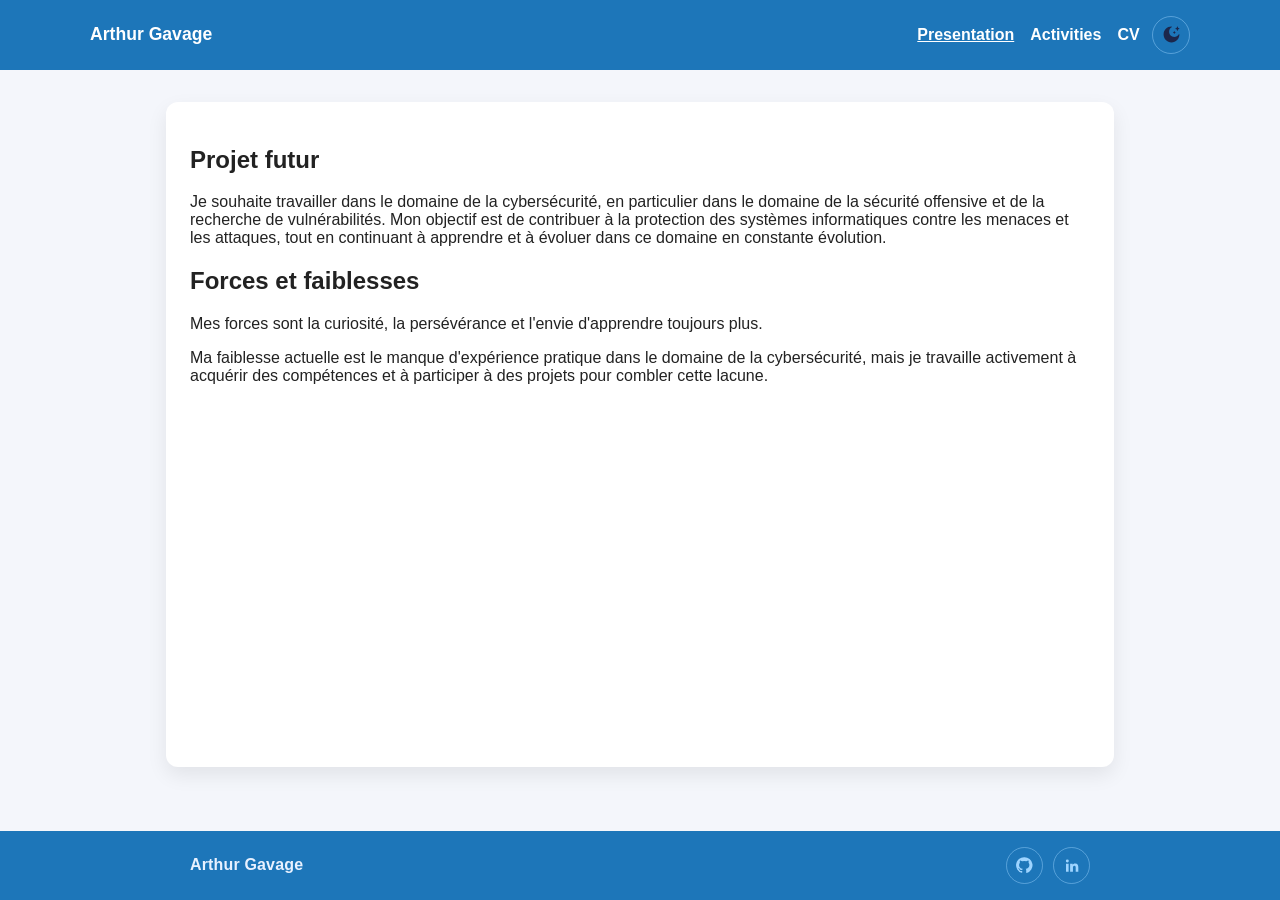
<file: index.html>
<!DOCTYPE html>
<html lang="en">
  <head>
    <meta charset="UTF-8" />
    <meta name="viewport" content="width=device-width, initial-scale=1.0" />
    <title>Portfolio Presentation</title>
    <link rel="stylesheet" href="./styles.css" />
  </head>
  <body>
    <header class="site-header">
      <div class="header-inner">
        <p class="site-owner">Arthur Gavage</p>
        <div class="header-right">
          <nav>
            <a href="./index.html" aria-current="page">Presentation</a>
            <a href="./activities.html">Activities</a>
            <a href="./cv.html">CV</a>
          </nav>
          <button
            id="theme-toggle"
            class="theme-toggle"
            type="button"
            aria-label="Activer le mode sombre"
            title="Changer le theme"
          >
            <img
              class="theme-icon theme-icon-moon"
              src="./assets/icone/moon-stars-svgrepo-com.svg"
              alt=""
              aria-hidden="false"
            />
            <img
              class="theme-icon theme-icon-sun"
              src="./assets/icone/sun-svgrepo-com.svg"
              alt=""
              hidden
              aria-hidden="true"
            />
          </button>
        </div>
      </div>
    </header>

    <main>
      <section class="card">
        <h1></h1> <!--Présentation-->

        <section class="home-section">
          <h2>Projet futur</h2>
          <p>
            Je souhaite travailler dans le domaine de la cybersécurité, en particulier dans le domaine de la sécurité 
            offensive et de la recherche de vulnérabilités. Mon objectif est de contribuer à la protection des systèmes 
            informatiques contre les menaces et les attaques, tout en continuant à apprendre et à évoluer dans ce domaine 
            en constante évolution.
          </p>
        </section>

        <section class="home-section">
          <h2>Forces et faiblesses</h2>
          <p>
            Mes forces sont la curiosité, la persévérance et l'envie d'apprendre
            toujours plus.
          </p>
          <p>
            Ma faiblesse actuelle est le manque d'expérience pratique dans le domaine de la cybersécurité, mais je travaille 
            activement à acquérir des compétences et à participer à des projets pour combler cette lacune.
          </p>
        </section>
      </section>
    </main>

    <footer class="site-footer">
      <div class="footer-content">
        <p class="footer-name">Arthur Gavage</p>
        <div class="footer-social" aria-label="Liens reseaux sociaux">
          <a
            class="social-link"
            href="https://github.com/arthur-citizen"
            target="_blank"
            rel="noopener noreferrer"
            aria-label="GitHub"
            title="GitHub"
          >
            <svg viewBox="0 0 24 24" aria-hidden="true" focusable="false">
              <path
                d="M12 1.5A10.5 10.5 0 0 0 8.68 22c.53.1.72-.23.72-.51v-1.94c-2.93.64-3.55-1.24-3.55-1.24-.48-1.2-1.17-1.52-1.17-1.52-.96-.66.07-.65.07-.65 1.06.07 1.62 1.09 1.62 1.09.95 1.62 2.49 1.15 3.1.88.1-.69.37-1.15.67-1.41-2.34-.27-4.8-1.17-4.8-5.2 0-1.15.41-2.08 1.08-2.82-.11-.27-.47-1.37.1-2.85 0 0 .88-.28 2.89 1.08a10.03 10.03 0 0 1 5.26 0c2.01-1.36 2.89-1.08 2.89-1.08.57 1.48.21 2.58.1 2.85.67.74 1.08 1.67 1.08 2.82 0 4.04-2.46 4.93-4.81 5.19.38.33.71.97.71 1.96v2.9c0 .28.19.61.73.51A10.5 10.5 0 0 0 12 1.5Z"
              />
            </svg>
          </a>
          <a
            class="social-link"
            href="https://www.linkedin.com/in/arthur-gavage-60848936b/"
            target="_blank"
            rel="noopener noreferrer"
            aria-label="LinkedIn"
            title="LinkedIn"
          >
            <svg viewBox="0 0 24 24" aria-hidden="true" focusable="false">
              <path
                d="M6.94 8.5a1.94 1.94 0 1 1 0-3.88 1.94 1.94 0 0 1 0 3.88ZM5.23 9.96h3.42V20.5H5.23V9.96Zm5.37 0h3.28v1.44h.05c.46-.86 1.58-1.77 3.25-1.77 3.47 0 4.12 2.29 4.12 5.26v5.61h-3.42v-4.98c0-1.19-.02-2.72-1.66-2.72-1.67 0-1.93 1.3-1.93 2.64v5.06H10.6V9.96Z"
              />
            </svg>
          </a>
        </div>
      </div>
    </footer>

    <script src="./script.js"></script>
  </body>
</html>
</file>
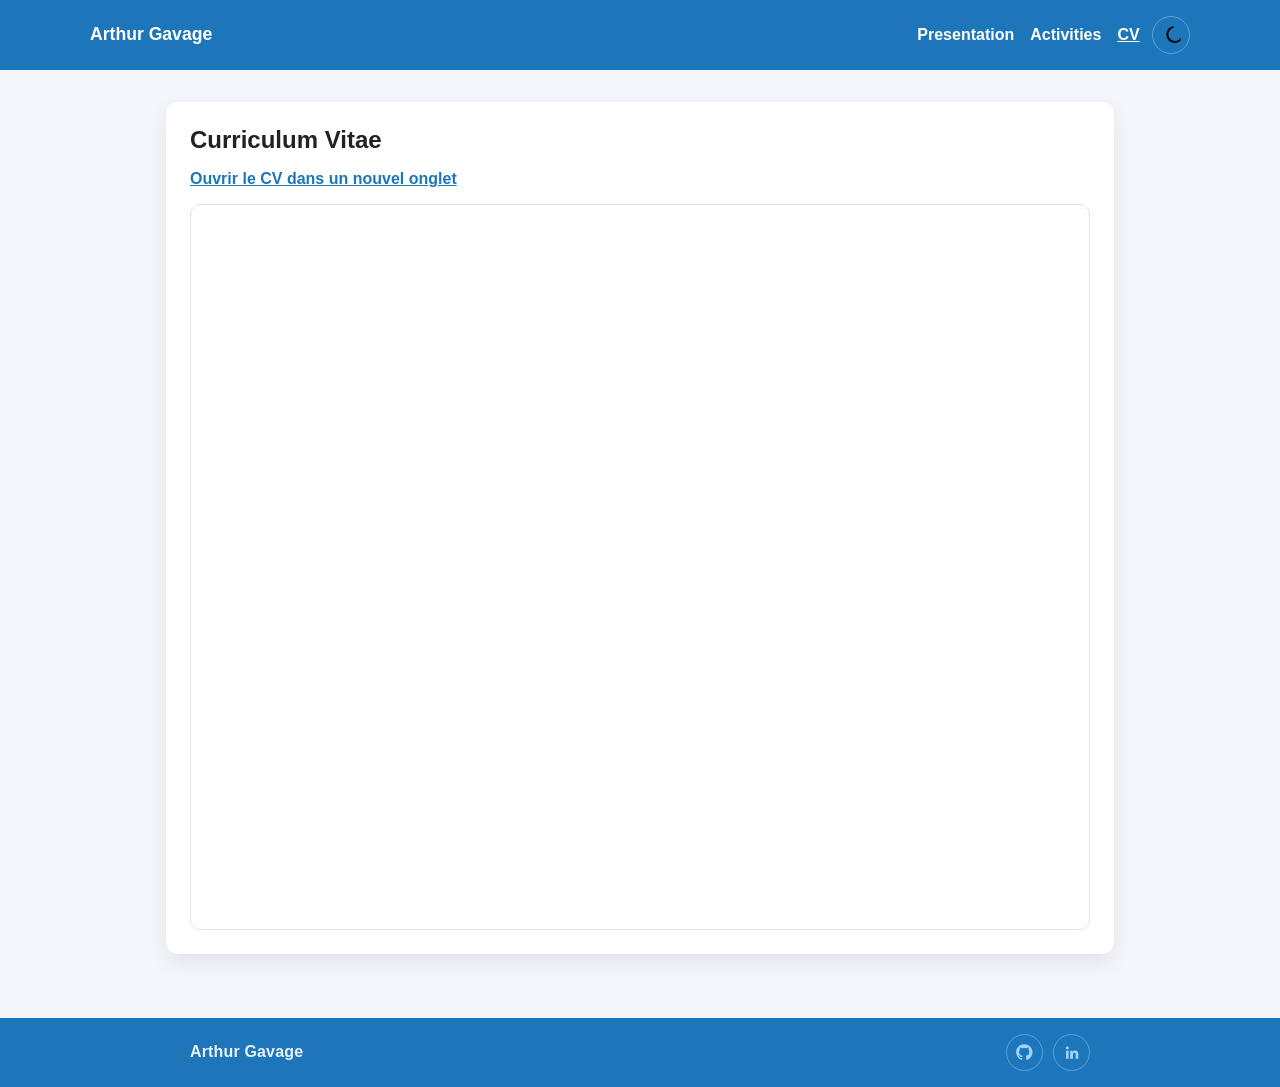
<file: cv.html>
<!DOCTYPE html>
<html lang="fr">
	<head>
		<meta charset="UTF-8" />
		<meta name="viewport" content="width=device-width, initial-scale=1.0" />
		<title>CV</title>
		<link rel="stylesheet" href="./styles.css" />
	</head>
	<body>
		<header class="site-header">
			<div class="header-inner">
				<p class="site-owner">Arthur Gavage</p>
				<div class="header-right">
					<nav>
						<a href="./index.html">Presentation</a>
						<a href="./activities.html">Activities</a>
						<a href="./cv.html" aria-current="page">CV</a>
					</nav>
					<button
						id="theme-toggle"
						class="theme-toggle"
						type="button"
						aria-label="Activer le mode sombre"
						title="Changer le theme"
					>
						<svg
							class="theme-icon theme-icon-moon"
							viewBox="0 0 24 24"
							aria-hidden="true"
							focusable="false"
						>
							<path
								d="M14.53 2.08a1 1 0 0 1 .18 1.2 8.5 8.5 0 1 0 10.01 10.01 1 1 0 0 1 1.38 1.18A10.5 10.5 0 1 1 13.35 1.7a1 1 0 0 1 1.18.38Z"
							/>
						</svg>
						<svg
							class="theme-icon theme-icon-sun"
							viewBox="0 0 24 24"
							aria-hidden="true"
							focusable="false"
							hidden
						>
							<path
								d="M12 4a1 1 0 0 1 1 1v1.2a1 1 0 1 1-2 0V5a1 1 0 0 1 1-1Zm0 13.8a1 1 0 0 1 1 1V20a1 1 0 1 1-2 0v-1.2a1 1 0 0 1 1-1ZM5.64 6.64a1 1 0 0 1 1.41 0l.85.85a1 1 0 0 1-1.41 1.41l-.85-.85a1 1 0 0 1 0-1.41Zm10.46 10.46a1 1 0 0 1 1.41 0l.85.85a1 1 0 1 1-1.41 1.41l-.85-.85a1 1 0 0 1 0-1.41ZM4 12a1 1 0 0 1 1-1h1.2a1 1 0 0 1 0 2H5a1 1 0 0 1-1-1Zm13.8 0a1 1 0 0 1 1-1H20a1 1 0 1 1 0 2h-1.2a1 1 0 0 1-1-1ZM6.64 18.36a1 1 0 0 1 0-1.41l.85-.85a1 1 0 0 1 1.41 1.41l-.85.85a1 1 0 0 1-1.41 0ZM17.1 8.9a1 1 0 0 1 0-1.41l.85-.85a1 1 0 1 1 1.41 1.41l-.85.85a1 1 0 0 1-1.41 0ZM12 8a4 4 0 1 1 0 8 4 4 0 0 1 0-8Z"
							/>
						</svg>
					</button>
				</div>
			</div>
		</header>

		<main>
			<section class="card cv-card">
				<h1>Curriculum Vitae</h1>
                <p class="cv-download">
					<a
						href="./data/Arthur CV 2025 - English v2.pdf"
						target="_blank"
						rel="noopener noreferrer"
						>Ouvrir le CV dans un nouvel onglet</a
					>
				</p>
				<div class="cv-viewer" role="region" aria-label="Apercu PDF du CV">
					<iframe
						class="cv-frame"
						src="./data/Arthur CV 2025 - English v2.pdf"
						title="CV PDF"
					></iframe>
				</div>
			</section>
		</main>

		<footer class="site-footer">
			<div class="footer-content">
				<p class="footer-name">Arthur Gavage</p>
				<div class="footer-social" aria-label="Liens reseaux sociaux">
					<a
						class="social-link"
						href="https://github.com/arthur-citizen"
						target="_blank"
						rel="noopener noreferrer"
						aria-label="GitHub"
						title="GitHub"
					>
						<svg viewBox="0 0 24 24" aria-hidden="true" focusable="false">
							<path
								d="M12 1.5A10.5 10.5 0 0 0 8.68 22c.53.1.72-.23.72-.51v-1.94c-2.93.64-3.55-1.24-3.55-1.24-.48-1.2-1.17-1.52-1.17-1.52-.96-.66.07-.65.07-.65 1.06.07 1.62 1.09 1.62 1.09.95 1.62 2.49 1.15 3.1.88.1-.69.37-1.15.67-1.41-2.34-.27-4.8-1.17-4.8-5.2 0-1.15.41-2.08 1.08-2.82-.11-.27-.47-1.37.1-2.85 0 0 .88-.28 2.89 1.08a10.03 10.03 0 0 1 5.26 0c2.01-1.36 2.89-1.08 2.89-1.08.57 1.48.21 2.58.1 2.85.67.74 1.08 1.67 1.08 2.82 0 4.04-2.46 4.93-4.81 5.19.38.33.71.97.71 1.96v2.9c0 .28.19.61.73.51A10.5 10.5 0 0 0 12 1.5Z"
							/>
						</svg>
					</a>
					<a
						class="social-link"
						href="https://www.linkedin.com/in/arthur-gavage-60848936b/"
						target="_blank"
						rel="noopener noreferrer"
						aria-label="LinkedIn"
						title="LinkedIn"
					>
						<svg viewBox="0 0 24 24" aria-hidden="true" focusable="false">
							<path
								d="M6.94 8.5a1.94 1.94 0 1 1 0-3.88 1.94 1.94 0 0 1 0 3.88ZM5.23 9.96h3.42V20.5H5.23V9.96Zm5.37 0h3.28v1.44h.05c.46-.86 1.58-1.77 3.25-1.77 3.47 0 4.12 2.29 4.12 5.26v5.61h-3.42v-4.98c0-1.19-.02-2.72-1.66-2.72-1.67 0-1.93 1.3-1.93 2.64v5.06H10.6V9.96Z"
							/>
						</svg>
					</a>
				</div>
			</div>
		</footer>

		<script src="./script.js"></script>
	</body>
</html>
</file>
<file: styles.css>
/* Light theme tokens shared across the site. */
:root {
  color-scheme: light;
  font-family: Arial, Helvetica, sans-serif;
  --bg-page: #f4f6fb;
  --text-main: #222;
  --header-bg: #1d76b9;
  --nav-link: #fff;
  --card-bg: #fff;
  --card-shadow: 0 8px 20px rgba(0, 0, 0, 0.08);
  --line-color: #e1e3ea;
  --footer-bg: #1d76b9;
  --footer-text: #e8f1ff;
  --footer-link: #9ed4ff;
  --accent: #1d76b9;
  --accent-hover: #155f95;
  --icon-border: rgba(158, 212, 255, 0.45);
  --icon-hover-bg: rgba(158, 212, 255, 0.15);
  --icon-hover-border: rgba(158, 212, 255, 0.75);
}

/* Dark theme overrides activated via data-theme on <html>. */
:root[data-theme='dark'] {
  color-scheme: dark;
  --bg-page: #11161d;
  --text-main: #e8edf5;
  --header-bg: #142638;
  --nav-link: #e8edf5;
  --card-bg: #1a232e;
  --card-shadow: 0 12px 28px rgba(0, 0, 0, 0.35);
  --line-color: #324050;
  --footer-bg: #0d1622;
  --footer-text: #d9e6f5;
  --footer-link: #9ed4ff;
  --accent: #4f95d4;
  --accent-hover: #6aa8df;
  --icon-border: rgba(158, 212, 255, 0.5);
  --icon-hover-bg: rgba(158, 212, 255, 0.2);
  --icon-hover-border: rgba(158, 212, 255, 0.85);
}

/* Sticky footer layout: body is a full-height column. */
body {
  margin: 0;
  min-height: 100vh;
  display: flex;
  flex-direction: column;
  background: var(--bg-page);
  color: var(--text-main);
}

/* Header with brand on the left and controls on the right. */
.site-header {
  background: var(--header-bg);
  padding: 1rem;
}

.header-inner {
  width: min(1100px, 100%);
  margin: 0 auto;
  display: flex;
  align-items: center;
  gap: 1rem;
}

.site-owner {
  margin: 0;
  color: var(--nav-link);
  font-size: 1.1rem;
  font-weight: 700;
}

.header-right {
  margin-left: auto;
  display: flex;
  align-items: center;
  gap: 0.8rem;
}

nav {
  display: flex;
  gap: 1rem;
}

nav a {
  color: var(--nav-link);
  text-decoration: none;
  font-weight: 600;
}

nav a[aria-current='page'] {
  text-decoration: underline;
}

.theme-toggle {
  width: 2.35rem;
  height: 2.35rem;
  border: 1px solid var(--icon-border);
  border-radius: 999px;
  background: transparent;
  color: var(--footer-link);
  display: inline-flex;
  align-items: center;
  justify-content: center;
  cursor: pointer;
  transition: transform 0.15s ease, background-color 0.15s ease,
    border-color 0.15s ease;
}

.theme-toggle:hover,
.theme-toggle:focus-visible {
  transform: translateY(-1px);
  background: var(--icon-hover-bg);
  border-color: var(--icon-hover-border);
}

.theme-toggle:focus-visible {
  outline: 2px solid var(--footer-link);
  outline-offset: 2px;
}

.theme-icon {
  width: 1.2rem;
  height: 1.2rem;
  display: block;
  object-fit: contain;
}

.theme-icon[hidden] {
  display: none !important;
}

/* Main content takes remaining space so footer stays at page bottom. */
main {
  flex: 1;
  padding: 2rem;
  display: flex;
  justify-content: center;
}

/* Footer block with name + social links. */
.site-footer {
  background: var(--footer-bg);
  color: var(--footer-text);
  margin-top: 2rem;
  padding: 1rem 2rem;
}

.footer-content {
  width: min(900px, 100%);
  margin: 0 auto;
  display: flex;
  justify-content: space-between;
  align-items: center;
  gap: 1rem;
  flex-wrap: wrap;
}

.footer-name {
  margin: 0;
  font-weight: 700;
  letter-spacing: 0.01em;
}

.footer-social {
  display: flex;
  gap: 0.6rem;
  flex-wrap: wrap;
}

.social-link {
  width: 2.2rem;
  height: 2.2rem;
  display: inline-flex;
  align-items: center;
  justify-content: center;
  border-radius: 999px;
  border: 1px solid var(--icon-border);
  color: var(--footer-link);
  text-decoration: none;
  transition: transform 0.15s ease, background-color 0.15s ease,
    border-color 0.15s ease;
}

.social-link svg {
  width: 1.15rem;
  height: 1.15rem;
  fill: currentColor;
}

.social-link:hover,
.social-link:focus-visible {
  background: var(--icon-hover-bg);
  border-color: var(--icon-hover-border);
  transform: translateY(-1px);
}

.social-link:focus-visible {
  outline: 2px solid var(--footer-link);
  outline-offset: 2px;
}

.card {
  background: var(--card-bg);
  width: min(900px, 100%);
  border-radius: 12px;
  padding: 1.5rem;
  box-shadow: var(--card-shadow);
}

/* Visual spacing between sections on the home page card. */
.home-section + .home-section {
  margin-top: 1.2rem;
}

/* Activities table styles. */
table {
  width: 100%;
  border-collapse: collapse;
}

th,
td {
  text-align: left;
  border-bottom: 1px solid var(--line-color);
  padding: 0.75rem;
}

tfoot th {
  border-top: 2px solid #adb3c4;
}

.category-row th {
  background: #e9f2ff;
  color: #184d7d;
  font-weight: 700;
  border-top: 2px solid #c8dff8;
}

.proof-image {
  width: 96px;
  height: 64px;
  object-fit: cover;
  border-radius: 8px;
  border: 1px solid #d4d8e5;
}

.actions-cell {
  text-align: right;
}

.details-button {
  border: 0;
  border-radius: 8px;
  padding: 0.45rem 0.75rem;
  background: var(--accent);
  color: #fff;
  font-weight: 600;
  cursor: pointer;
}

.details-button:hover {
  background: var(--accent-hover);
}

/* Centered modal overlay for activity details. */
.detail-overlay {
  position: fixed;
  inset: 0;
  background: rgba(10, 22, 36, 0.65);
  display: flex;
  align-items: center;
  justify-content: center;
  padding: 1.2rem;
  z-index: 200;
}

.detail-overlay[hidden] {
  display: none;
}

.detail-panel {
  background: var(--card-bg);
  width: min(650px, 100%);
  max-height: 80vh;
  overflow-y: auto;
  border-radius: 14px;
  box-shadow: 0 16px 40px rgba(0, 0, 0, 0.25);
  padding: 1rem;
}

.detail-close {
  display: block;
  margin-left: auto;
  border: 0;
  border-radius: 8px;
  padding: 0.45rem 0.75rem;
  background: #e5ebf5;
  color: #283748;
  font-weight: 600;
  cursor: pointer;
}

.detail-content {
  margin-top: 0.8rem;
  display: flex;
  flex-direction: column;
  gap: 1.2rem;
}

.detail-images {
  display: flex;
  flex-direction: row;
  gap: 0.75rem;
}

.detail-image {
  width: 100%;
  max-height: 420px;
  object-fit: cover;
  border-radius: 10px;
  border: 1px solid #d4d8e5;
  cursor: pointer;
  transition: transform 0.15s ease, box-shadow 0.15s ease;
}

.detail-image:hover {
  transform: scale(1.02);
  box-shadow: 0 4px 12px rgba(0, 0, 0, 0.15);
}

/* Fullscreen image viewer overlay. */
.image-viewer-overlay {
  position: fixed;
  inset: 0;
  background: rgba(0, 0, 0, 0.9);
  display: flex;
  align-items: center;
  justify-content: center;
  padding: 1rem;
  z-index: 300;
}

.image-viewer-overlay[hidden] {
  display: none;
}

.image-viewer-close {
  position: absolute;
  top: 1rem;
  right: 1rem;
  width: 3rem;
  height: 3rem;
  border: 0;
  border-radius: 50%;
  background: rgba(255, 255, 255, 0.2);
  color: #fff;
  font-size: 1.5rem;
  cursor: pointer;
  display: flex;
  align-items: center;
  justify-content: center;
  transition: background-color 0.15s ease;
  z-index: 301;
}

.image-viewer-close:hover {
  background: rgba(255, 255, 255, 0.3);
}

.image-viewer-content {
  max-width: 90vw;
  max-height: 90vh;
  object-fit: contain;
  border-radius: 8px;
}

.detail-category {
  margin: 0;
  text-transform: uppercase;
  letter-spacing: 0.06em;
  font-size: 0.8rem;
  color: #1d76b9;
  font-weight: 700;
}

.detail-hours {
  font-weight: 700;
  color: #1e2b38;
}

.detail-description {
  line-height: 1.45;
}

/* CV PDF viewer area. */
.cv-card {
  display: flex;
  flex-direction: column;
  gap: 1rem;
}

.cv-card h1,
.cv-card p {
  margin: 0;
}

.cv-viewer {
  border: 1px solid var(--line-color);
  border-radius: 10px;
  overflow: hidden;
  background: var(--card-bg);
}

.cv-frame {
  width: 100%;
  height: 80vh;
  min-height: 560px;
  border: 0;
}

.cv-download a {
  color: var(--accent);
  font-weight: 700;
}

/* Mobile adjustments for layout and readability. */
@media (max-width: 700px) {
  .header-inner {
    flex-direction: column;
    align-items: stretch;
    gap: 0.6rem;
  }

  .site-owner {
    text-align: center;
  }

  .header-right {
    margin-left: 0;
    justify-content: space-between;
  }

  nav {
    flex-wrap: wrap;
  }

  main {
    padding: 1rem;
  }

  th,
  td {
    padding: 0.55rem;
  }

  .site-footer {
    padding: 1rem;
  }

  .footer-content {
    justify-content: center;
    text-align: center;
  }

  .detail-content {
    grid-template-columns: 1fr;
  }

  .actions-cell {
    text-align: left;
  }

  .cv-frame {
    height: 70vh;
    min-height: 420px;
  }
}
</file>
